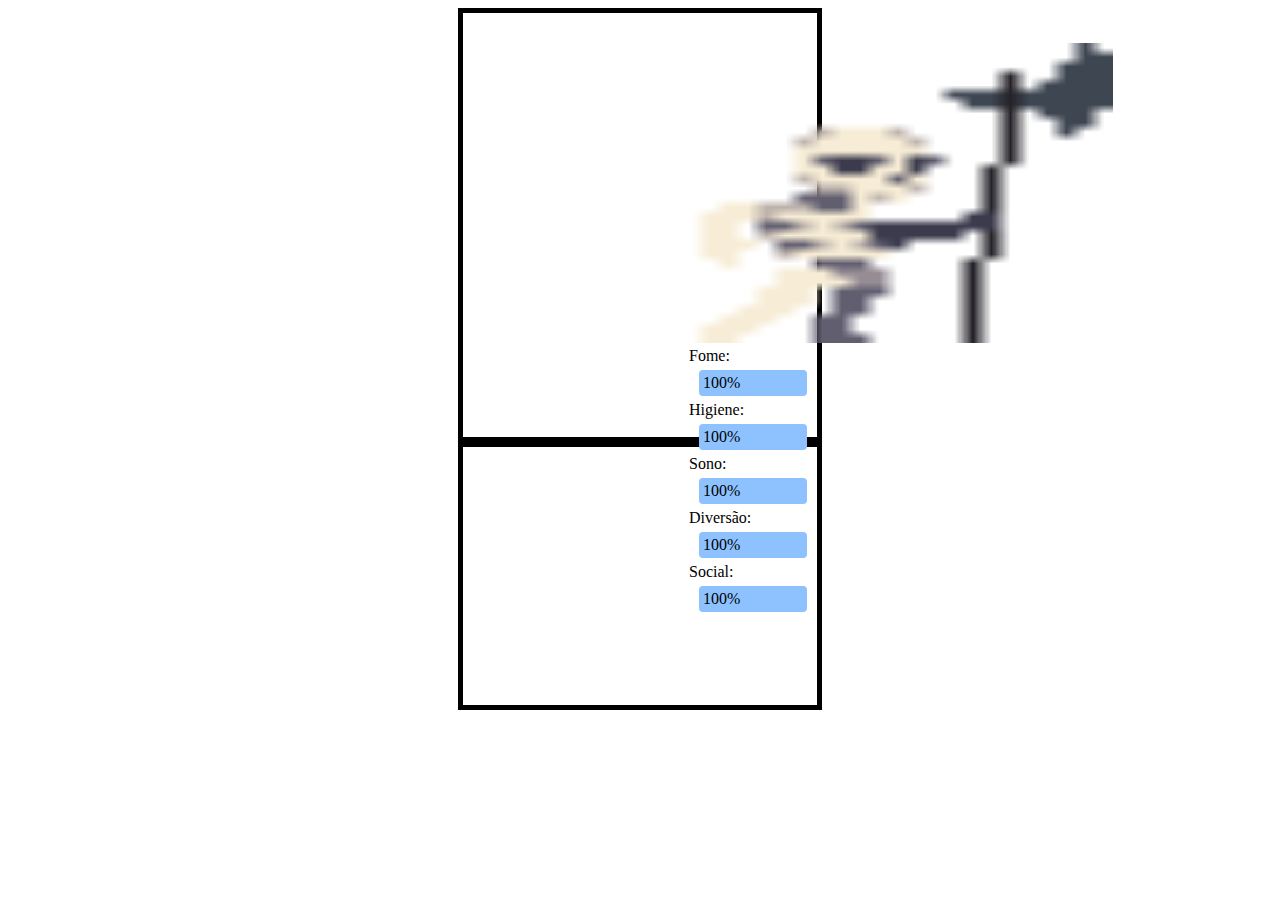
<file: index.html>
<!DOCTYPE html>
<html>
  <head>
    <title>Segadotchi</title>
    <meta charset="UTF-8">
		<meta http-equiv="content-language" content="pt-br">
    <meta name="author" content="Jodecir Neto">
		<meta name="keywords" content="portfolio, desenvolvimento, web">
    <link rel="icon" href="icon/favicon.ico">
    <link rel="stylesheet" type="text/css" href="css/style.css">
    <link rel="stylesheet" href="https://use.fontawesome.com/releases/v5.6.3/css/all.css" integrity="sha384-UHRtZLI+pbxtHCWp1t77Bi1L4ZtiqrqD80Kn4Z8NTSRyMA2Fd33n5dQ8lWUE00s/" crossorigin="anonymous">
  </head>
  <body>
  <div id="bloco">
    <div id="blocoImagem">
      <img src="img/verde.gif" class="pet" id="pet" alt="imagem">
      <div class="barras">
        <i class="fas fa-drumstick-bite"></i> Fome: <div id="fome" class="barra">100%</div>
        <i class="fas fa-toilet"></i> Higiene: <div id="higiene" class="barra">100%</div>
        <i class="fas fa-bed"></i> Sono: <div id="sono" class="barra">100%</div>
        <i class="fas fa-futbol"></i> Diversão: <div id="diversao" class="barra">100%</div>
        <i class="fas fa-comments"></i> Social: <div id="social" class="barra">100%</div>
      </div>
    </div>
    </div>
    <div id="blocoImagem2">
      <span class="botao" onclick="Comer()"><i class="fas fa-drumstick-bite"></i></span>
      <span class="botao" onclick="Banho()"><i class="fas fa-toilet"></i></span>
      <span class="botao" onclick="Dormir()"><i class="fas fa-bed"></i></span>
      <span class="botao" onclick="Brincar()"><i class="fas fa-futbol"></i></span>
      <span class="botao" onclick="Conversar()"><i class="fas fa-comments"></i></span>
    </div>

    <h3><div id="mensagem"></div></h3>
  </div>
  <script src="js/script.js"></script>
  </body>
</html>
</file>
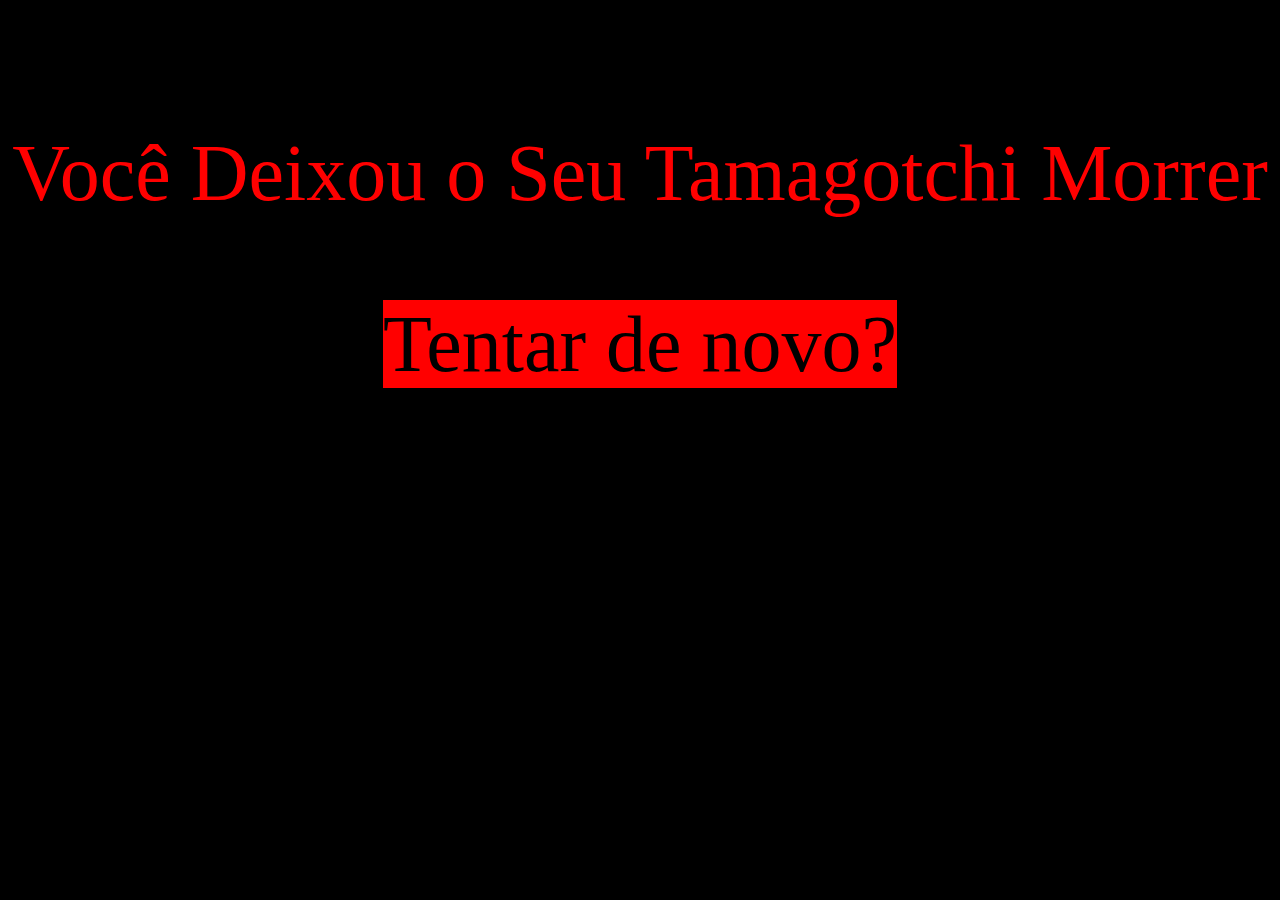
<file: gameover.html>
<!DOCTYPE html>
<html>
  <head>
    <title>Segadotchi</title>
    <meta charset="UTF-8">
		<meta http-equiv="content-language" content="pt-br">
    <meta name="author" content="Jodecir Neto">
		<meta name="keywords" content="portfolio, desenvolvimento, web">
    <link rel="icon" href="icon/favicon.ico">
    <link rel="stylesheet" type="text/css" href="css/style.css">
    <link rel="stylesheet" href="https://use.fontawesome.com/releases/v5.6.3/css/all.css" integrity="sha384-UHRtZLI+pbxtHCWp1t77Bi1L4ZtiqrqD80Kn4Z8NTSRyMA2Fd33n5dQ8lWUE00s/" crossorigin="anonymous">
  </head>
  <body class="mainGameover">
<div id="gameover">     
<p>Você Deixou o Seu Tamagotchi Morrer</p>
<i class="fas fa-skull-crossbones"></i>
</div>
<a id="restart" href="index.html">Tentar de novo?</a>
  </body>
</html>
</file>
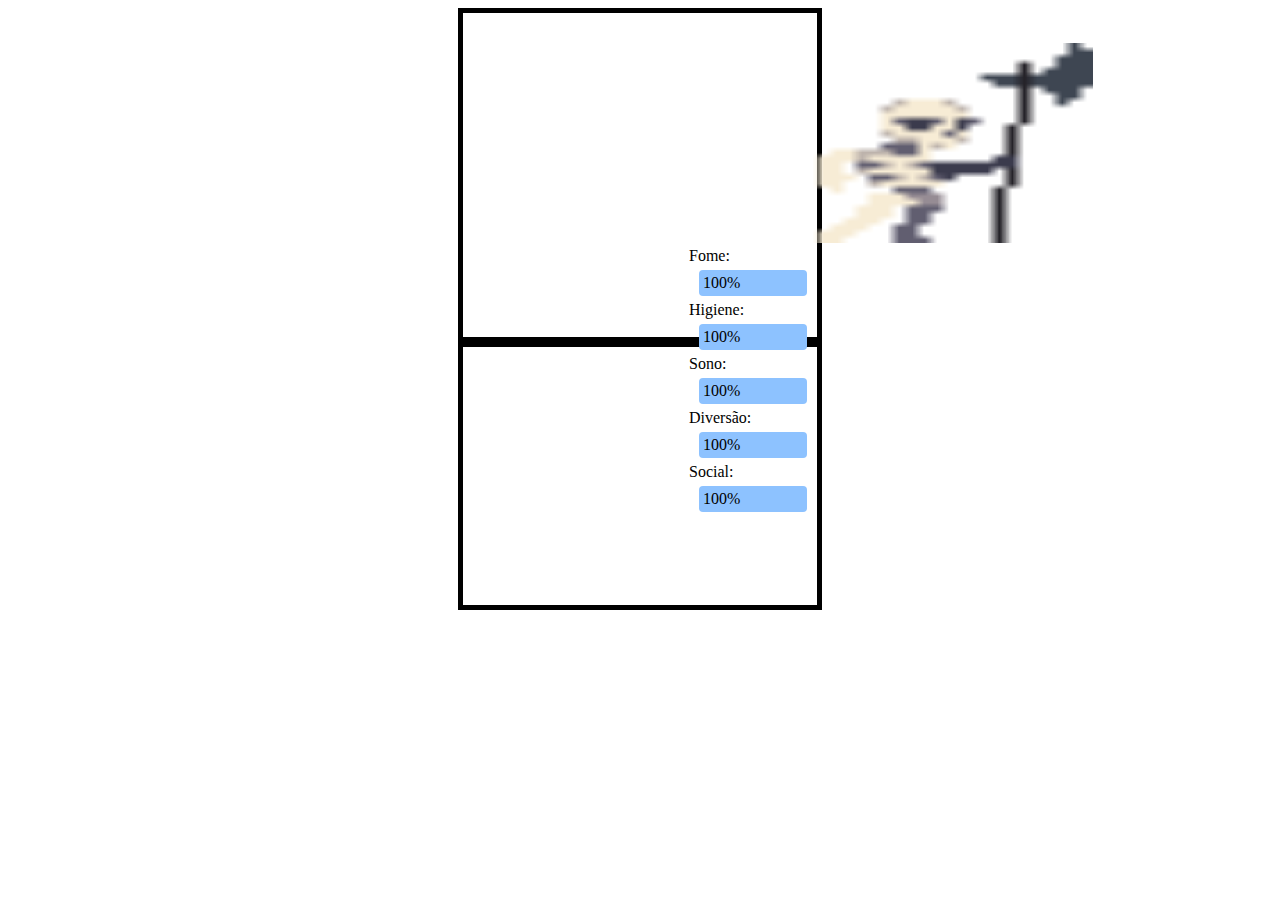
<file: tamagotchi.html>
<!DOCTYPE html>
<html>
  <head>
    <title>Game tamagotchi</title>
    <meta charset="UTF-8">
    <link rel="stylesheet" type="text/css" href="estilo.css">
    <link rel="stylesheet" href="https://use.fontawesome.com/releases/v5.6.3/css/all.css" integrity="sha384-UHRtZLI+pbxtHCWp1t77Bi1L4ZtiqrqD80Kn4Z8NTSRyMA2Fd33n5dQ8lWUE00s/" crossorigin="anonymous">
  </head>
  <body>
  <div id="bloco">
    <div id="blocoImagem">
      <img src="img/verde.gif" class="pet" id="pet" alt="imagem">
      <div class="barras">
      <i class="fas fa-drumstick-bite"></i> Fome:<div id="fome" class="barra"> 100%</div>
      <i class="fas fa-toilet"></i> Higiene:<div id="higiene" class="barra"> 100%</div>
      <i class="fas fa-bed"></i> Sono:<div id="sono" class="barra"> 100%</div>
      <i class="fas fa-futbol"></i> Diversão:<div id="diversao" class="barra"> 100%</div>
      <i class="fas fa-comments"></i> Social:<div id="social" class="barra"> 100%</div>
      </div>
    </div>
    </div>
    <div id="blocoImagem2">
      <span class="botao" onclick="Comer()"><i class="fas fa-drumstick-bite"></i></span>
      <span class="botao" onclick="Banho()"><i class="fas fa-toilet"></i></span>
      <span class="botao" onclick="Dormir()"><i class="fas fa-bed"></i></span>
      <span class="botao" onclick="Brincar()"><i class="fas fa-futbol"></i></span>
      <span class="botao" onclick="Conversar()"><i class="fas fa-comments"></i></span>
    </div>

    <h3><div id="mensagem"></div></h3>
  </div>
  <script src="script.js"></script>
  </body>
</html>
</file>
<file: css/style.css>
body{
  overflow: hidden;
	top: 10%;
	background-color: #ffffff;
}

.pet{
  width: 450px;
  height: 300px;
  padding-left: 200px;
}

.bloco{
  padding-top: 200px;
  width: 200px;
}

.botao{
  padding: 7%;
  color:rgba(51, 50, 50, 0.89);
  cursor: pointer;
  font-size: 50px;
  text-decoration: none;
}

.botao:hover{
  color: rgb(43, 105, 175);
}

.botao:active{
  color: BLUE;
}

.top-left {
  position: absolute;
  top: 8px;
  left: 16px;
}

.barra{
  width: 100px;
  background: rgb(141, 194, 255);
  margin: 5px 10px;
  border-radius:4px;
  padding: 4px 4px;
}

.barras{
  float:right;
}

.lado{
  padding-left:303px;
}

#blocoBotao{
  float: top;
  padding: 35px 0px;
}

#blocoImagem{
  padding-top: 30px;
  padding-bottom: 90px;
  position: center;
  border: 5px solid rgb(0, 0, 0);
  margin-left: 450px;  
  margin-right: 450px;
  left:200px;
  top: 300px;
}

#blocoImagem2{
  padding-top: 30px;
  padding-bottom: 30px;
  position: center;
  border: 5px solid rgb(0, 0, 0);
  margin-left: 450px;  
  margin-right:450px;
  left:200px;
  top: 100px;
}

#mensagem{
  color: rgb(255, 0, 0);
}


/*

Classes do html gameover

*/

.mainGameover {
  text-align: center;
  margin-top: 10%;
  background-color: black
  }
  
  
  #gameover{
  font-size: 500%;  
  color: rgb(255, 0, 0);
  }
  
  #restart{
  font-size: 500%; 
  text-align: center;
  background-color: rgb(255, 0, 0);
  color: rgb(0, 0, 0);
  text-decoration: none;
  animation: pulsate 2s ease-out;
  animation-iteration-count: infinite;
  opacity: 1; 
  }
  
  #restart:hover{
    animation: pulsate 0s ease-out
  }
  
  @-webkit-keyframes pulsate {
    0% {-webkit-transform: scale(0.1, 0.1); opacity: 0.0;}
    50% {opacity: 1.0;}
    100% {-webkit-transform: scale(1.2, 1.2); opacity: 0.0;}
  }
</file>
<file: estilo.css>
body{
  overflow: hidden;
}

.pet{
  width: 300px;
  height: 200px;
 padding-left: 330px;
}

.bloco{
  padding-top: 200px;
  width: 200px;

}

.botao{
  padding: 7%;
  color:rgba(51, 50, 50, 0.89);
  cursor: pointer;
  font-size: 50px;
  text-decoration: none;
}

.botao:hover{
  color: rgb(43, 105, 175);
}

.botao:active{
  color: BLUE;
}

.top-left {
  position: absolute;
  top: 8px;
  left: 16px;
}

.barra{
  width: 100px;
  background: rgb(141, 194, 255);
  margin: 5px 10px;
  border-radius:4px;
  padding: 4px 4px;
}
.barras{
  float:right;
}

.lado{
  padding-left:303px;
  }

#blocoBotao{
  float: top;
  padding: 35px 0px;
}

#blocoImagem{
  padding-top: 30px;
  padding-bottom: 90px;
  position: center;
  border: 5px solid rgb(0, 0, 0);
  margin-left: 450px;  
  margin-right: 450px;
  left:200px;
  top: 300px;
}
#blocoImagem2{
  padding-top: 30px;
  padding-bottom: 30px;
  position: center;
  border: 5px solid rgb(0, 0, 0);
  margin-left: 450px;  
  margin-right:450px;
  left:200px;
  top: 100px;
}

#mensagem{
  color: rgb(255, 0, 0);
}


/*

Classes do html gameover

*/

.mainGameover {
  text-align: center;
  margin-top: 10%;
  background-color: black
  }
  
  
  #gameover{
  font-size: 500%;  
  color: rgb(255, 0, 0);
  }
  
  #restart{
  font-size: 500%; 
  text-align: center;
  background-color: rgb(255, 0, 0);
  color: rgb(0, 0, 0);
  text-decoration: none;
  animation: pulsate 2s ease-out;
  animation-iteration-count: infinite;
  opacity: 1; 
  }
  
  #restart:hover{
    animation: pulsate 0s ease-out
  }
  
  @-webkit-keyframes pulsate {
    0% {-webkit-transform: scale(0.1, 0.1); opacity: 0.0;}
    50% {opacity: 1.0;}
    100% {-webkit-transform: scale(1.2, 1.2); opacity: 0.0;}
  }
</file>
